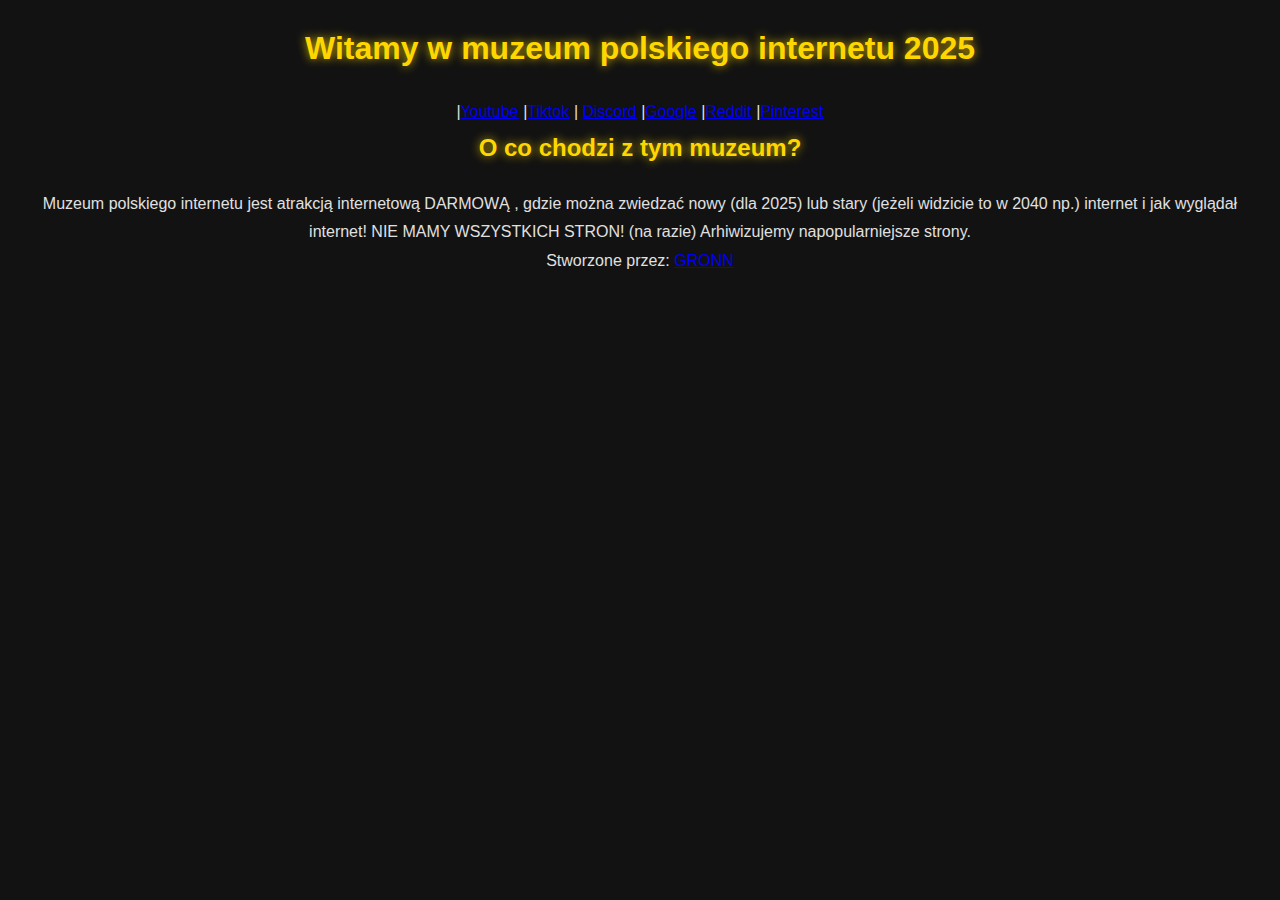
<file: index.html>
<!doctype html>
<html lang="pl">

<head>
	<meta charset="utf-8">
	<link rel="stylesheet" href="style.css">
	<titleMuzeum polskiego internetu 2025</title>
</head>

<body>
	<div class="top">
		<h1>Witamy w muzeum polskiego internetu 2025</h1>
	</div>

	<div class="menu">
		|<a href="test.html">Youtube</a> |<a href="tiktok.html">Tiktok</a> | <a href="discord.html">Discord</a> |<a href="google.html">Google</a> |<a href="reddit.html">Reddit</a> |<a href="boleg.html">Pinterest</a>        
	</div>

	<div class="O co chodzi z tym muzeum?">
		<h2>O co chodzi z tym muzeum?</h2>
		<p>Muzeum polskiego internetu jest atrakcją internetową DARMOWĄ , gdzie można zwiedzać nowy (dla 2025) lub stary (jeżeli widzicie to w 2040 np.) internet i jak wyglądał internet! NIE MAMY WSZYSTKICH STRON! (na razie) Arhiwizujemy napopularniejsze strony.</p>
	</div>

	<div class="footer">
	Stworzone przez: <a href="https://gronn2137.github.io/secret/">GRONN</a>
	</div>
</body>

</html>
</file>
<file: style.css>
/* Resetowanie domyślnych stylów */
* {
    margin: 0;
    padding: 0;
    box-sizing: border-box;
}

body {
    background-color: #121212; /* Głębokie ciemne tło */
    color: #E0E0E0; /* Jasne napisy */
    font-family: 'Poppins', sans-serif;
    line-height: 1.8;
    text-align: center;
    padding: 20px;
}

header {
    background: linear-gradient(90deg, #222, #333);
    padding: 30px;
    font-size: 32px;
    font-weight: bold;
    text-transform: uppercase;
    letter-spacing: 2px;
    border-bottom: 3px solid #FFD700;
    box-shadow: 0 4px 15px rgba(255, 255, 255, 0.1);
    position: relative;
}

/* Menu w prawym górnym rogu */
nav {
    position: absolute;
    top: 20px;
    right: 30px;
}

.menu-toggle {
    cursor: pointer;
    background: rgba(40, 40, 40, 0.8);
    padding: 10px 15px;
    border-radius: 10px;
    color: #FFD700;
    font-weight: bold;
    box-shadow: 0 0 12px rgba(255, 255, 255, 0.3);
    transition: background 0.3s;
}

.menu-toggle:hover {
    background: rgba(60, 60, 60, 0.9);
}

.nav-menu {
    position: fixed;
    top: 0;
    right: -300px;
    width: 300px;
    height: 100vh;
    background: rgba(40, 40, 40, 0.95);
    padding: 20px;
    display: flex;
    flex-direction: column;
    transition: right 0.3s ease-in-out;
    box-shadow: -5px 0 15px rgba(255, 255, 255, 0.2);
}

.nav-menu.active {
    right: 0;
}

.nav-menu a {
    color: #FFD700;
    text-decoration: none;
    font-weight: bold;
    font-size: 18px;
    margin: 15px 0;
    transition: color 0.3s, text-shadow 0.3s;
}

.nav-menu a:hover {
    color: #FFFFFF;
    text-shadow: 0 0 15px rgba(255, 215, 0, 1);
}

.close-menu {
    align-self: flex-end;
    font-size: 24px;
    cursor: pointer;
    color: #FFD700;
    background: none;
    border: none;
}

.container {
    width: 75%;
    margin: 50px auto;
    background: rgba(34, 34, 34, 0.9);
    padding: 40px;
    border-radius: 15px;
    box-shadow: 0 0 20px rgba(255, 255, 255, 0.2);
}

h1, h2, h3 {
    color: #FFD700;
    margin-bottom: 20px;
    text-shadow: 0 0 10px rgba(255, 215, 0, 0.8);
}

.card {
    background: rgba(50, 50, 50, 0.9);
    padding: 30px;
    margin: 30px 0;
    border-radius: 12px;
    box-shadow: 0 0 15px rgba(255, 255, 255, 0.2);
    transition: transform 0.3s, box-shadow 0.3s;
}

.card:hover {
    transform: scale(1.05);
    box-shadow: 0 0 25px rgba(255, 215, 0, 0.8);
}

footer {
    background: linear-gradient(90deg, #222, #333);
    padding: 20px;
    margin-top: 50px;
    font-size: 16px;
    border-top: 3px solid #FFD700;
    box-shadow: 0 -4px 15px rgba(255, 255, 255, 0.1);
}
</file>
